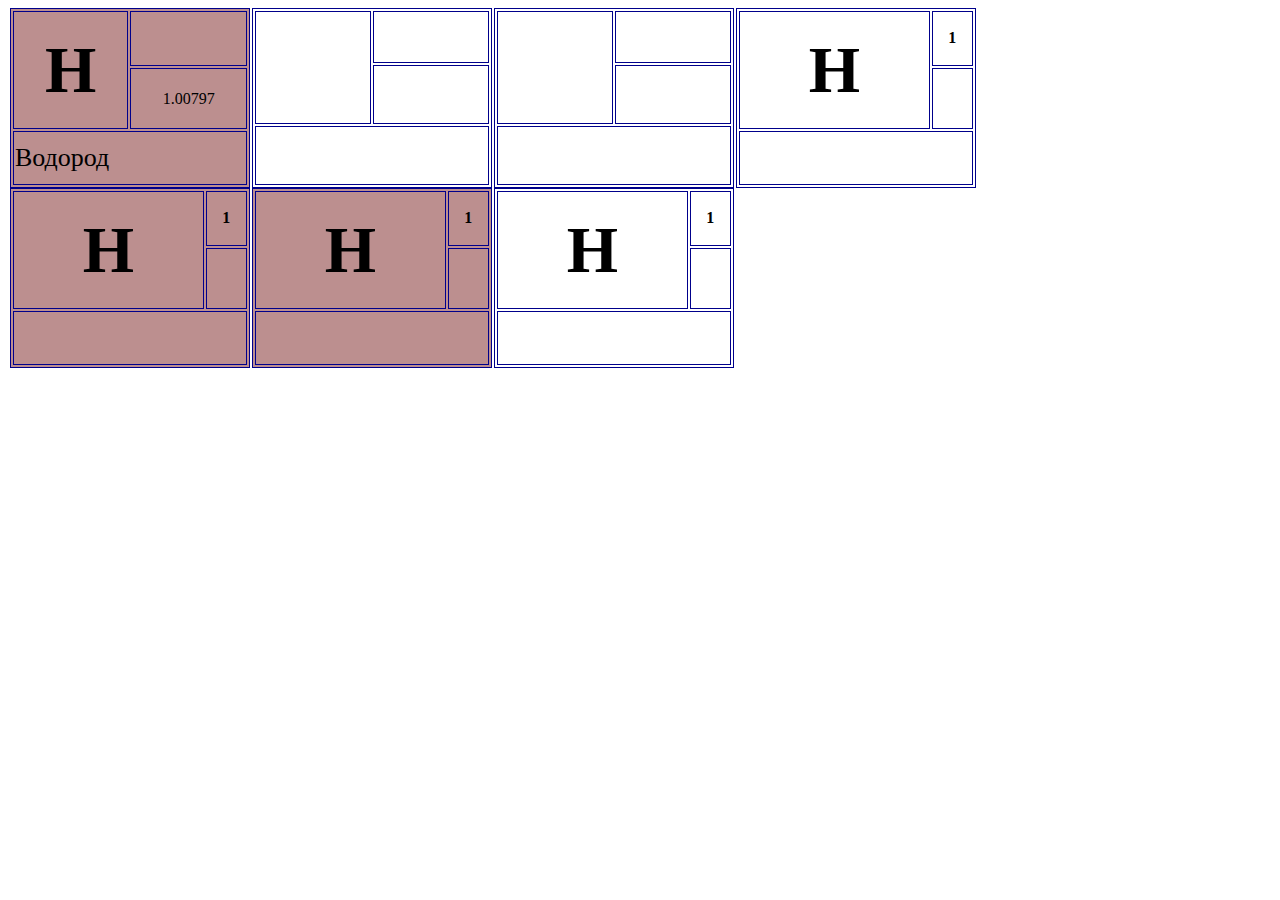
<file: test/html/1.html>
<!DOCTYPE html>
<html lang="en">
<head>
    <meta charset="UTF-8">
    <title>Title</title>
    <link rel="stylesheet" href="../Styles css/stylt1.css">
</head>
<body>

    <TABLE BORDER=1 bgcolor="#bc8f8f" bordercolor=darkblue>
     <TR><TH rowspan="2" style="font-size: 66px">H</TH><TH colspan="2"></TH></TR>
    <TR><!--<TD  ALIGN=center>елементы</TD>--><TD colspan="2" ALIGN=center>1.00797</TD></TR>
    <TR><TD colspan="3" style="font-size: 26px">Водород</TD></TR>
    <TABLE BORDER=1 bordercolor=darkblue>
         <TR><TH rowspan="2" style="font-size: 66px"></TH><TH colspan="2"></TH></TR>
        <TR><!--<TD  ALIGN=center>елементы</TD>--><TD colspan="2" ALIGN=center></TD></TR>
        <TR><TD colspan="3"></TD></TR>
        <TABLE BORDER=1 bordercolor=darkblue>
            <TR><TH rowspan="2" style="font-size: 66px"></TH><TH colspan="2"></TH></TR>
            <TR><!--<TD  ALIGN=center>елементы</TD>--><TD colspan="2" ALIGN=center></TD></TR>
            <TR><TD colspan="3"></TD></TR>
            <TABLE  BORDER=1 bordercolor=darkblue>
                <TR><TH rowspan="2" style="font-size: 66px">H</TH><TH colspan="2">1</TH></TR>
                <TR><!--<TD  ALIGN=center>елементы</TD>--><TD colspan="2" ALIGN=center></TD></TR>
                <TR><TD colspan="3"></TD></TR>
                <TABLE  BORDER=1 bgcolor="#bc8f8f" bordercolor=darkblue >
                    <TR><TH rowspan="2" style="font-size: 66px">H</TH><TH colspan="2">1</TH></TR>
                    <TR><!--<TD  ALIGN=center>елементы</TD>--><TD colspan="2" ALIGN=center></TD></TR>
                    <TR><TD colspan="3"></TD></TR>
                    <TABLE  BORDER=1 bgcolor="#bc8f8f" bordercolor=darkblue>
                        <TR><TH rowspan="2" style="font-size: 66px">H</TH><TH colspan="2">1</TH></TR>
                        <TR><!--<TD  ALIGN=center>елементы</TD>--><TD colspan="2" ALIGN=center></TD></TR>
                        <TR><TD colspan="3"></TD></TR>
                        <TABLE  BORDER=1 bordercolor=darkblue>
                            <TR><TH rowspan="2" style="font-size: 66px">H</TH><TH colspan="2">1</TH></TR>
                            <TR><!--<TD  ALIGN=center>елементы</TD>--><TD colspan="2" ALIGN=center></TD></TR>
                            <TR><TD colspan="3"></TD></TR>


</TABLE>
</body>
</html>
</file>
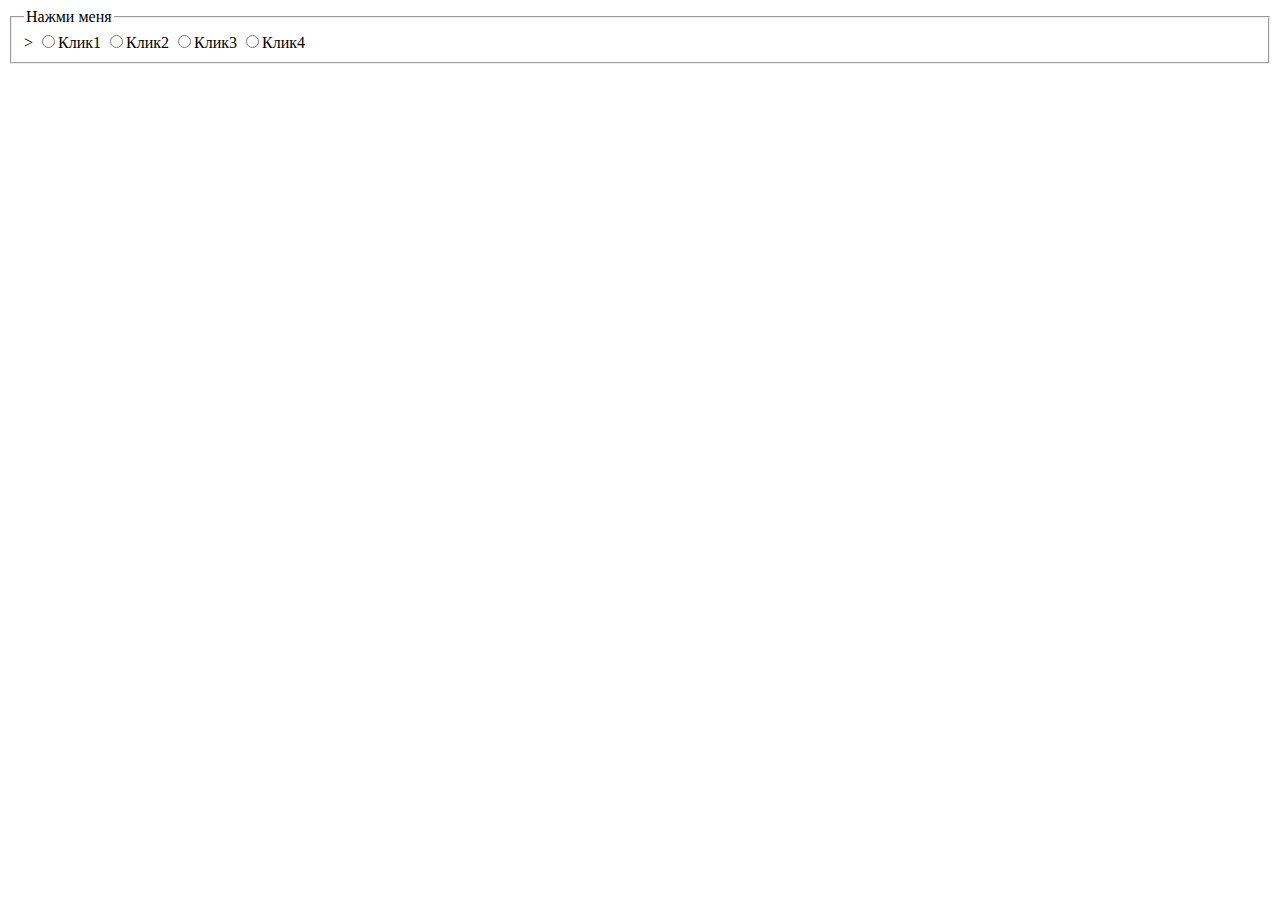
<file: test/html/Mendeleev.html>
<!DOCTYPE html>
<html lang="en">
<head>
    <meta charset="UTF-8">
    <title>Title</title>
</head>
<body>
<form action="">
  <fieldset>
    <legend> Нажми меня </legend>>
    <input type="radio" name="radio1" value="item radio">Клик1
  <input type="radio" name="radio2" value="item radio">Клик2
  <input type="radio" name="radio3" value="item radio">Клик3
  <input type="radio" name="radio4" value="item radio">Клик4
 <!-- <input type="checkbox" name="checkbox" value="item checkbox">Клик
  <input type="submit" value="Нажми">
    <button type="submit"> Rkkkk </button>
  </fieldset>
  <textarea name="comment"></textarea>
  <textarea name="comment"></textarea><textarea name="comment"></textarea><textarea name="comment"></textarea>
  <textarea name="comment"></textarea>

  <select name="Select" multiple>
    <option value="H"> Html </option>
    <option value="C">CSS</option>
    <option value="B">Bitrix</option> </op>
  </select>

  <label for="">Hello!</label>
  <input type="text" name="text" id="text">-->
</form>
</body>
</html>
</file>
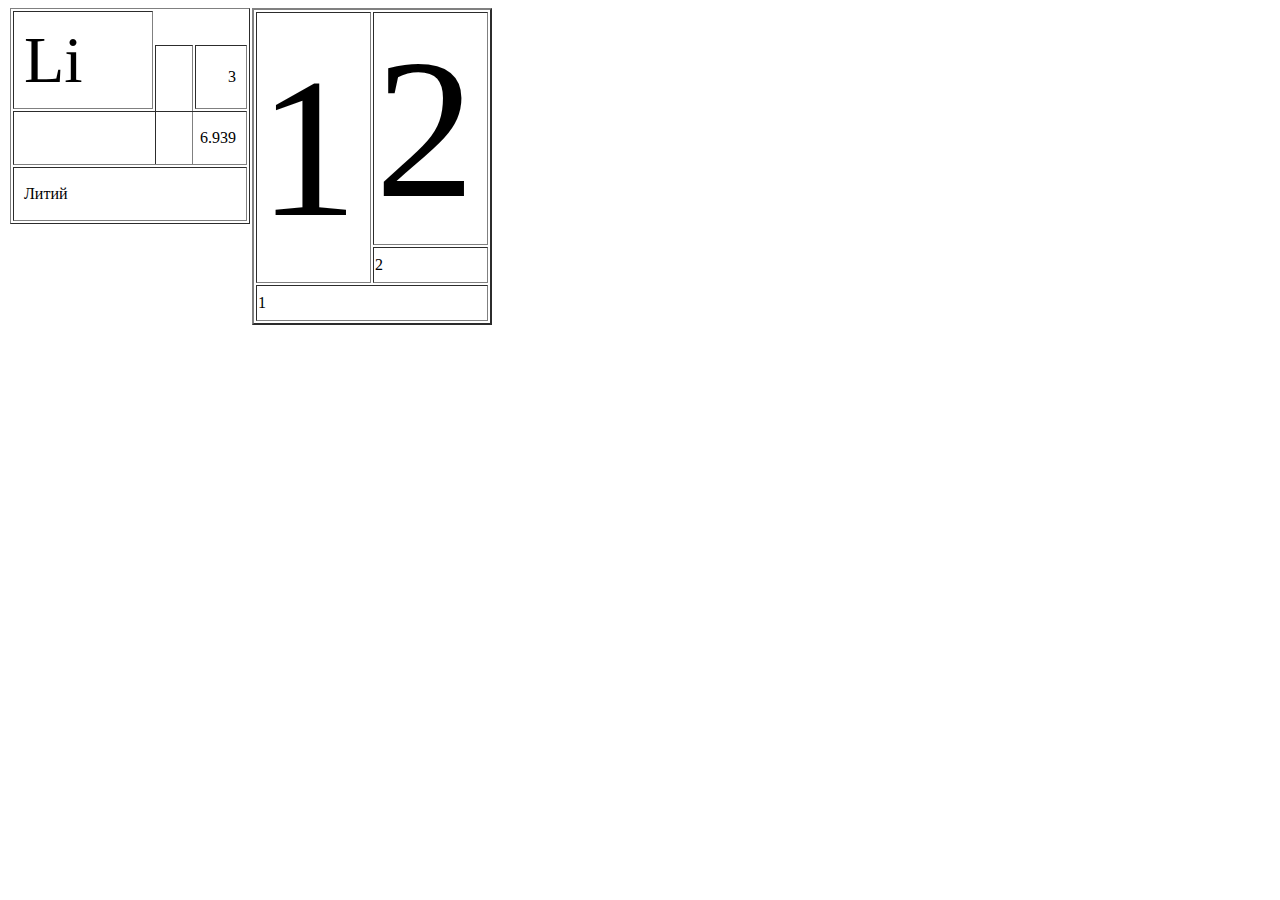
<file: test/html/Table.html>
<!DOCTYPE html>
<html lang="en">
<head>
    <meta charset="UTF-8">
    <title>Title</title>
  <link rel="stylesheet" href="../Styles css/stylt1.css">
</head>
<body>
<table cellpadding="10" border="1">
        <tr>
        <td rowspan="2" style="font-size: 66px">Li</td>
        <!--<td>Хром</td>-->
      </tr>
      <tr>
        <td rowspan="2"></td>
        <td align="right">3</td>
      </tr>
      <tr>
        <td colspan="3" align="right"> 6.939</td>
        <!--<td></td>-->
      </tr>
      <tr>
        <td colspan="3">Литий</td>
        <!--<td></td>-->
      </tr>
    </table>

<!--


  </tr>
  <tr align="center">
    &lt;!&ndash;<td>3</td>
    <td>III</td>&ndash;&gt;
    <td colspan="2">Li</td>
    <td bgcolor="#fffca3">3</td>
    <td>Symb</td>
    <td>Symb</td>
      </tr>
  <tr align="center">
       <td>Symb</td>
    <td>Symb</td>
    <td>Symb</td>
    <td>Symb</td>
     </tr>
  <tr align="center">
    <td>Symb</td>
    <td>Symb</td>
    <td>Symb</td>
    <td>Symb</td>
      </tr>
  </table>-->
</tr>


<div class ="t">
<table align="center" border="2">
<tr style="font-size: 200px" >
    <td rowspan="2">1</td>
    <td colspan="3">2</td>

</tr>
    <tr>
        <td colspan="3">2</td>
            </tr>
    <tr>
        <td colspan="4">1</td>

    </tr>
</table>
</div>
</tr>

</body>
</html>
</file>
<file: test/Styles css/stylt1.css>
body{
    width: 1000px;
    height: 1000px
    background-color: navajowhite;
}
.h{
    background-color: chocolate;
}
table{
    width: 240px;
    height: 180px;
    float: left;
    margin-left: 2px;

}
tr{
    width: auto;
    height: 32px
}
td{
    width: auto;
    height: 32px
}
</file>
